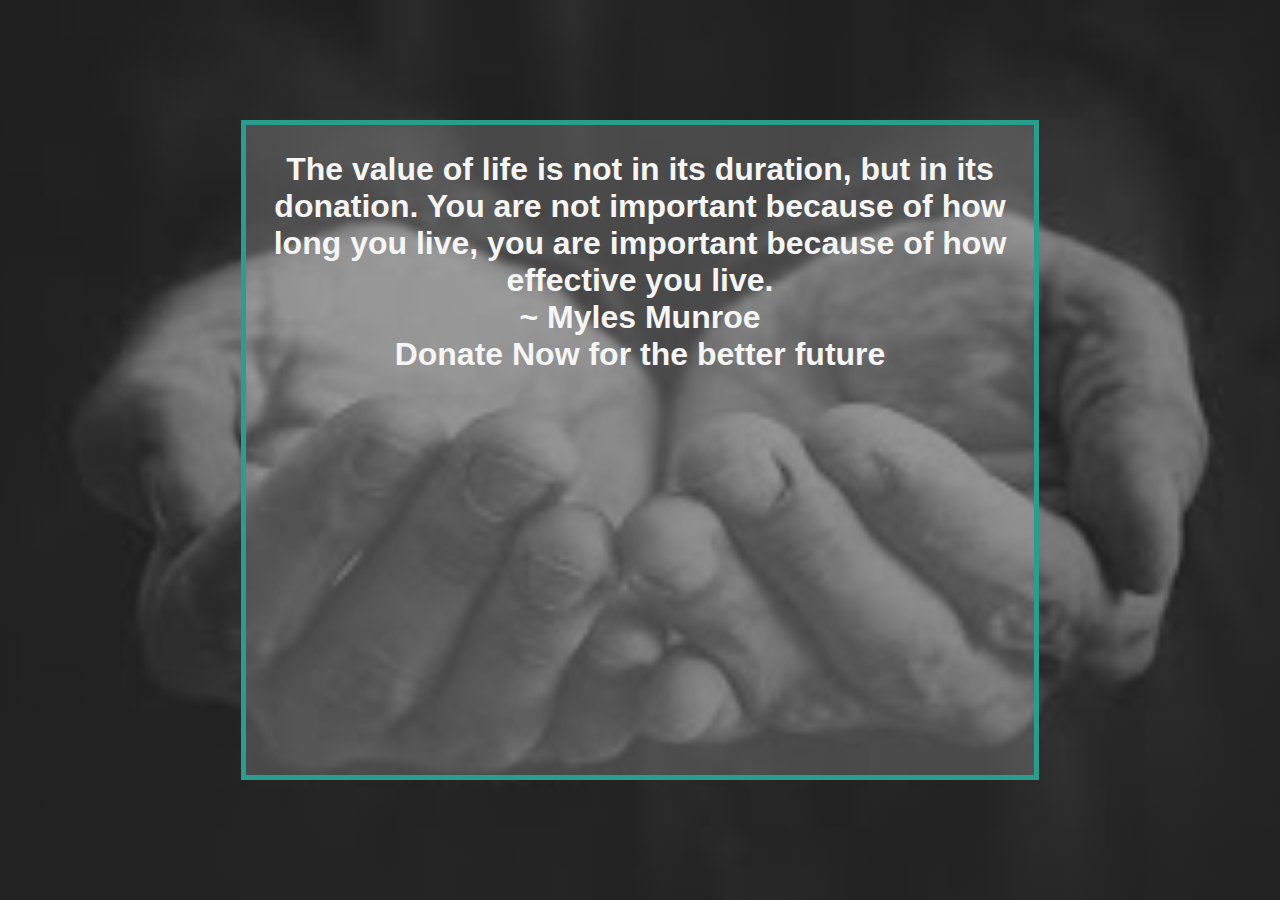
<file: donate.html>
<!DOCTYPE html>
<html lang="en">
  <head>
    <meta charset="UTF-8" />
    <meta http-equiv="X-UA-Compatible" content="IE=edge" />
    <meta name="viewport" content="width=device-width, initial-scale=1.0" />
    <title>Document</title>
    <link rel="stylesheet" href="donate.css" />
  </head>
  <body>
    <div class="donation">
      <div class="wall">
        <div class="center">
            <h1>The value of life is not in its duration, but in its donation. You are not important because of how long you live, you are important because of how effective you live.

               <br>~ Myles Munroe<br>Donate Now for the better future</h1>
               <div class="razorpay-embed-btn" data-url="https://pages.razorpay.com/pl_Hzk6TqqoAXpD1D/view" data-text="Donate Now" data-color="#528FF0" data-size="small">
                <script>
                  (function(){
                    var d=document; var x=!d.getElementById('razorpay-embed-btn-js')
                    if(x){ var s=d.createElement('script'); s.defer=!0;s.id='razorpay-embed-btn-js';
                    s.src='https://cdn.razorpay.com/static/embed_btn/bundle.js';d.body.appendChild(s);} else{var rzp=window['__rzp__'];
                    rzp && rzp.init && rzp.init()}})();
                </script>
                
              </div>
                  
        </div>
      </div>
    </div>
  </body>
</html>
</file>
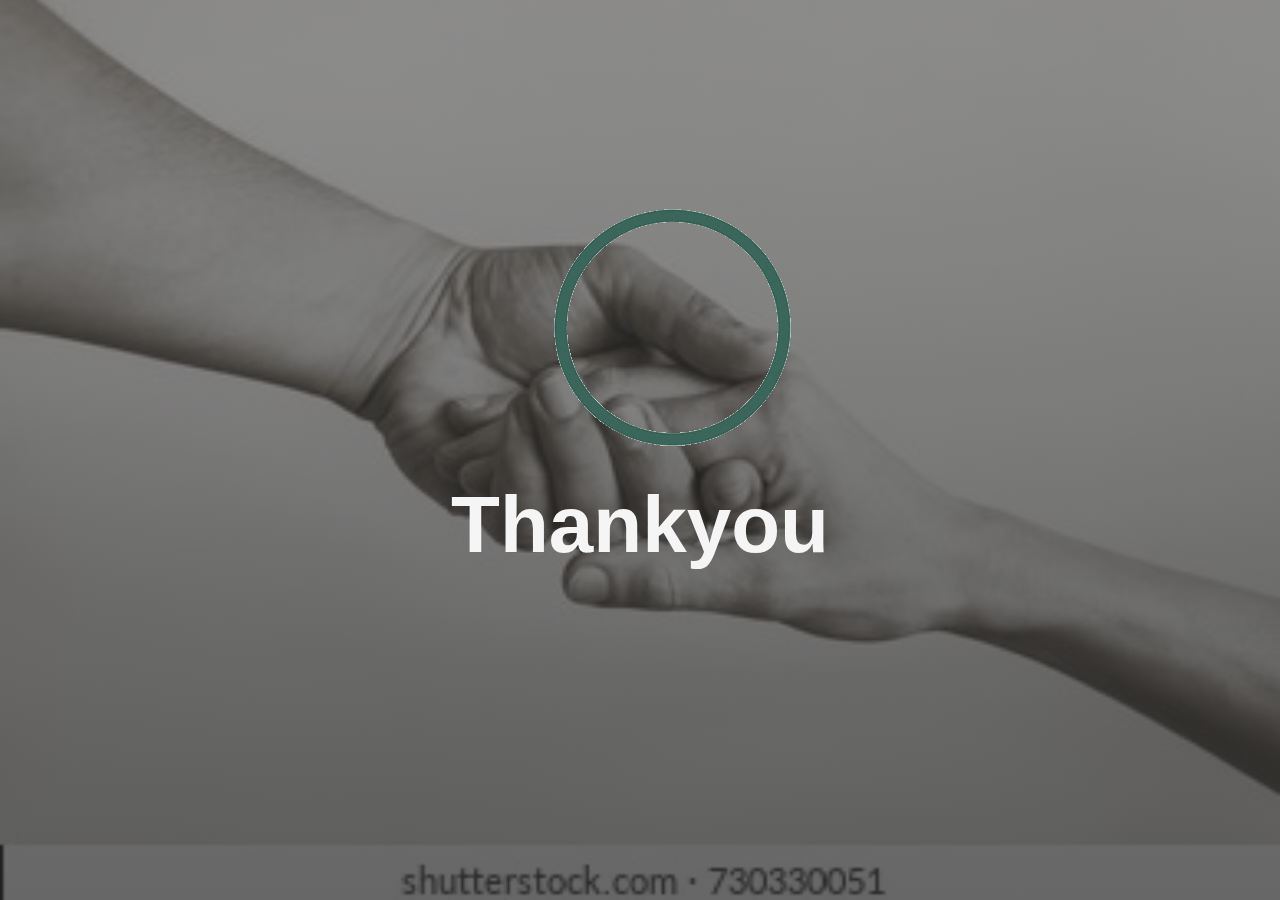
<file: Thankyou.html>
<!DOCTYPE html>
<html lang="en">
<head>
    <meta charset="UTF-8">
    <meta http-equiv="X-UA-Compatible" content="IE=edge">
    <meta name="viewport" content="width=device-width, initial-scale=1.0">
    <link rel="stylesheet" href="thankyou.css" />
    <title>Document</title>
</head>
<body>
    <div class="th">
        <div class="head">
            <img src="output-onlinegiftools.gif" alt="lljl">
            <h1>Thankyou</h1>
        </div>
    </div>
</body>
</html>
</file>
<file: donate.css>
*{
    margin: 0;
    padding: 0;
}
html, body, .donation{
    height: 100%;
  }

div .wall{
    background-image:linear-gradient(to bottom, rgba(58, 58, 58, 0.52), rgba(46, 46, 46, 0.73)),
    url('image9.png');
    height:100vh;
    width:100%;
    background-repeat: no-repeat;
    background-position: top;
    background-size: cover;
    max-width:100%;
  }
  .center {
    position: absolute;
    left: 50%;
    top: 50%;
    transform: translate(-50%, -50%);
    background-color: rgba(232, 232, 232, 0.2);
    border: 5px solid #2a9d8f;
    height: 70vh;
    width:60vw;
    padding: 10px;
    }
    div .center h1{
    color:whitesmoke;
    font-size:2rem;
    text-align: center;
    margin:1rem;
    font-family:'Segoe UI', Tahoma, Geneva, Verdana, sans-serif;
    }
    div .razorpay-embed-btn{
        text-align: center;
    }
    @media only screen and (max-width: 700px){
        html, body, .donation{
            height: auto;
            overflow: hidden;
          }
        div .wall{
            height: 100vh;
            
        }
        .center{
            height: 72vh;
    width: 242px;
    margin-top: 31px;
        }
        div .center h1{
            font-size:12px;
            width:130px;
            margin:2rem 6rem;
        }
    }
    @media only screen and (max-width: 400px){
        div .center h1{
            font-size: 19px;
            width: auto;
            margin: 2rem 1rem;
            

        }
    }
</file>
<file: thankyou.css>
*{
    margin: 0;
    padding: 0;
}
html, body, .th{
    height: 100%;
  }
div .head{
    background-image:linear-gradient(to bottom, rgba(58, 58, 58, 0.52), rgba(46, 46, 46, 0.73)),
url('image8.jpg');
height:100vh;
width:100%;
background-repeat: no-repeat;
background-position: center;
background-size: cover;
}
.head img{
   position: relative;
   top:10rem ;
   left: 30rem;
   max-width:100%;
}
.head h1{
    text-align: center;
    margin:8rem;
    color:whitesmoke;
    font-size:5rem;
    font-family:'Segoe UI', Tahoma, Geneva, Verdana, sans-serif;
}
div .h1 h1
    {
        text-align: center;
        color:#2a9d8f ;
        position: relative;
        bottom: 50px;
        font-size: 5rem;
        margin-top: -5rem;
    }
    @media only screen and (max-width: 700px){
        body, html { overflow:hidden; }
          div .head{
            height: 100vh;
            width: 100vw;
            
        }
       .head img{
        left: 1rem;
        
        }
        div .head h1{
            font-size: 50px;
            margin: 95px 80px;
        }
        }
        /* @media only screen and (max-width: 400px){
            html, body, .th{
                height: auto;
                
        
              }
              div .head{
                height: 200vh;
                width: 200vw;
                
            }
           .head img{
            left: 10rem;
            margin-top: 13rem;
            
            }
            } */
</file>
